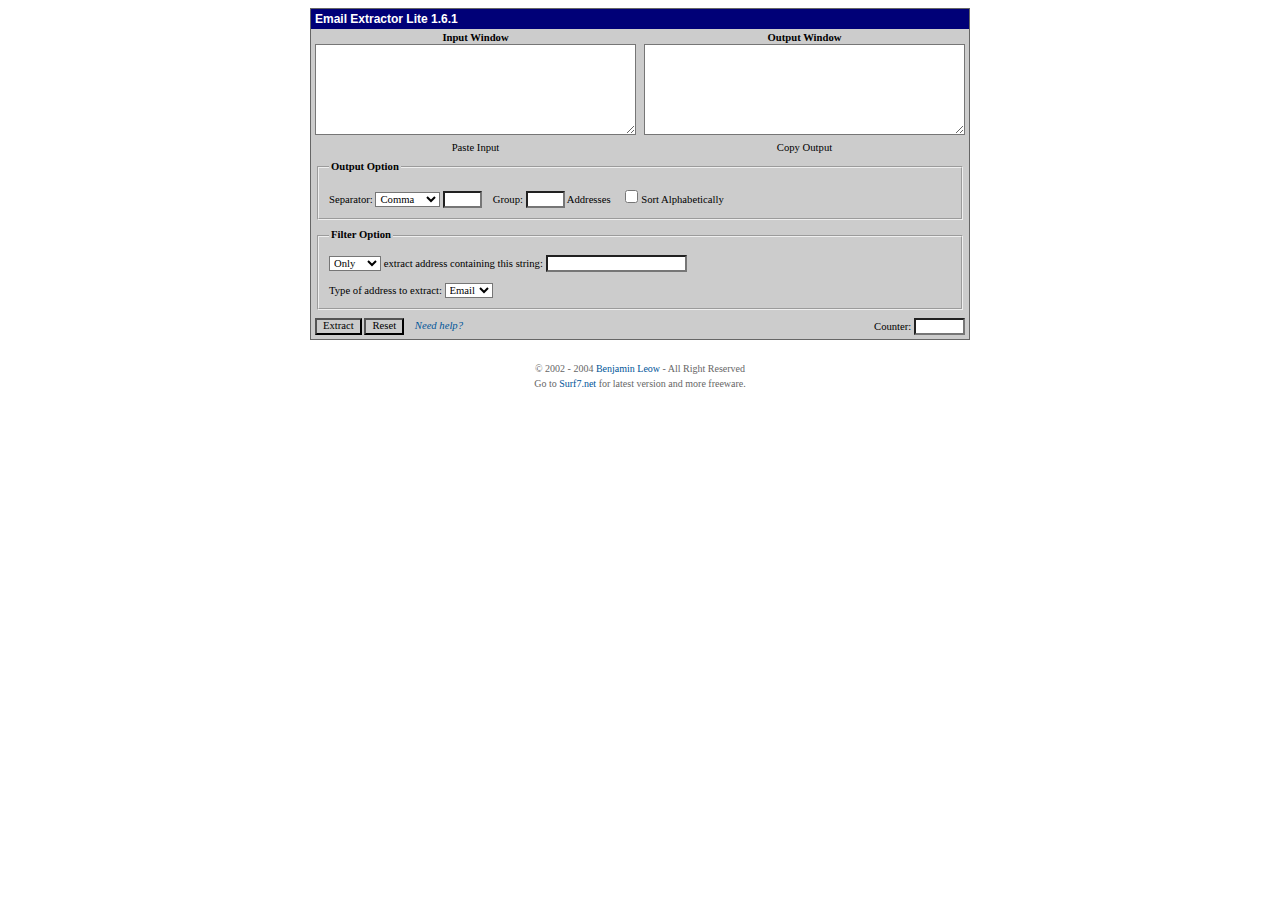
<file: f.html>
<HTML>
<HEAD>
<SCRIPT LANGUAGE="JAVASCRIPT" TYPE="text/javascript">
<!-- Begin

// Created and Copyrighted by Benjamin Leow
// Please go to http://www.surf7.net for latest version and more freeware

function copy() {
textRange = document.extractor.output.createTextRange();
textRange.execCommand("RemoveFormat");
textRange.execCommand("Copy");
}

function paste() {
textRange = document.extractor.input.createTextRange();
textRange.execCommand("RemoveFormat");
textRange.execCommand("Paste");
}

function help(){

var imgwid = 450;
var imghgt = 360;

content = ('<html><head><title>Email Extractor Lite : Help</title>');
content += ('<STYLE TYPE="text/css">');
content += ('BODY,td,th,ul,p       { font: normal normal normal 8pt/1em Verdana; color: #000; }');
content += ('</STYLE>');
content += ('</head><body onload="window.focus();">');
content += ('<B>Quick and dirty</B>');
content += ('<OL>');
content += ('<LI>Copy all text from any webpages, documents, files, etc...');
content += ('<LI>Paste it into <B>Input Window</B>.');
content += ('<LI>Click "<I>Extract</I>" button.');
content += ('<LI>Copy the result from <B>Output Window</B> to somewhere and save it.');
content += ('<LI>Click "<I>Reset</I>" button to start all over again.');
content += ('</OL>');
content += ('<P><B>More Controls</B>');
content += ('<OL>');
content += ('<LI>Click "<I>Paste Input</I>" link to paste any text you copied elsewhere into <B>Input Window</B>.');
content += ('<LI>Click "<I>Copy Output</I>" link to copy whatever text inside <B>Output Window</B>.');
content += ('<LI>Choose different separator from the dropdown menu or specify your own. Default is comma.');
content += ('<LI>You can group a number of emails together. Each group is separated by a new line. Please enter number only.');
content += ('<LI>Check "<I>Sort Alphabetically</I>" checkbox to arrange extracted emails well... alphabetically.');
content += ('<LI>You can extract or exclude emails containing certain string (text). Useful if you only want to get email from a particular domain.');
content += ('<LI>You can choose to extract web addresses instead of email addresses.');
content += ('</OL>');
content += ('<DIV ALIGN="CENTER"><INPUT TYPE="button" VALUE="Close" onClick="javascript:window.close();"></DIV>');
content += ('</body></html>');

var winl = (screen.width - imgwid) / 2;
var wint = (screen.height - imghgt) / 2;
helpwindow = window.open('','help','width=' + imgwid + ',height=' + imghgt + ',resizable=0,scrollbars=0,top=' + wint + ',left=' + winl + ',toolbar=0,location=0,directories=0,status=0,menubar=0,copyhistory=0');
helpwindow.document.write(content);
helpwindow.document.close();
}

function checksep(value){
if (value) document.extractor.sep.value = "other";
}

function numonly(value){
if (isNaN(value)) {
	window.alert("Please enter a number or else \nleave blank for no grouping.");
	document.extractor.groupby.focus();
}
}

function findEmail() {
var email = "none";
var a = 0;
var ingroup = 0;
var separator = document.extractor.sep.value;
var string = document.extractor.string.value;
var groupby = Math.round(document.extractor.groupby.value);
var address_type = document.extractor.address_type.value;

if (separator == "new") separator = "\n";
if (separator == "other") separator = document.extractor.othersep.value;
if (address_type == "web") var rawemail = document.extractor.input.value.match(/(http:\/\/+[a-zA-Z0-9]+[a-zA-Z0-9-]+\.[a-zA-Z0-9._/-]+)/gi);
else var rawemail = document.extractor.input.value.toLowerCase().match(/([a-zA-Z0-9._-]+@[a-zA-Z0-9._-]+\.[a-zA-Z0-9._-]+)/gi);
var norepeat = new Array();
var filtermail = new Array();
if (rawemail) {
	if (string){
		x = 0;
		for (var y=0; y<rawemail.length; y++) {
			if (document.extractor.filter_type.value == 1) {
				if (rawemail[y].search(string) >= 0) {
					filtermail[x] = rawemail[y];
					x++;
				}
			} else {
				if (rawemail[y].search(string) < 0) {
					filtermail[x] = rawemail[y];
					x++;
				}
			}
		}
		rawemail = filtermail;
	}

	for (var i=0; i<rawemail.length; i++) {
		var repeat = 0;
		
		// Check for repeated emails routine
		for (var j=i+1; j<rawemail.length; j++) {
			if (rawemail[i] == rawemail[j]) {
				repeat++;
			}
		}
		
		// Create new array for non-repeated emails
		if (repeat == 0) {
			norepeat[a] = rawemail[i];
			a++;
		}
	}
	if (document.extractor.sort.checked) norepeat = norepeat.sort(); // Sort the array
	email = "";
	// Join emails together with separator
	for (var k = 0; k < norepeat.length; k++) {
		if (ingroup != 0) email += separator;
		email += norepeat[k];
		ingroup++;
		
		// Group emails if a number is specified in form. Each group will be separate by new line.
		if (groupby) {
			if (ingroup == groupby) {
				email += '\n\n';
				ingroup = 0;
			}
		}
	}
}

// Return array length
var count = norepeat.length;

// Print results
document.extractor.count.value = count;
document.extractor.output.value = email;
}
//  End -->
</SCRIPT>

<STYLE TYPE="text/css">
BODY                  { background:#FFF }
BODY,td,th,ul,p       { font: normal normal normal 8pt/1em Verdana; color: #000; }
textarea,input,select { font: normal normal normal 8pt/1em Verdana; color: #000; background:#FFF}
A:link, A:visited     { text-decoration: none; color: #059; }
A:active, A:hover     { text-decoration: underline; color: #D14; }
fieldset              { padding-left: 10px; padding-bottom: 10px; }
.bordercolor          { background:#666 }
.maincolor            { background:#CCC }
.button               { background:#CCC }
.titlebarcolor        { background:#007 }
.titlefont            { font: normal normal bold 9pt/1em Arial; color: #FFF; }
.copyrightfont        { font: normal normal normal 7.5pt/1.5em Verdana; color: #666; }
</STYLE>

<TITLE>Email Extractor Lite 1.6.1</TITLE>
</HEAD>
<BODY>

<DIV ALIGN="CENTER">
<FORM NAME="extractor">
<TABLE CLASS="bordercolor" CELLPADDING=1 CELLSPACING=0 BORDER=0><TR><TD>
<TABLE CLASS="maincolor" CELLPADDING=4 CELLSPACING=0 BORDER=0>
<TR CLASS="titlebarcolor" VALIGN="MIDDLE"> 
<TD><FONT CLASS="titlefont">Email Extractor Lite 1.6.1</FONT></TD>
<TD ALIGN="RIGHT" NOWRAP></TD>
</TR>
<TR>
<TD VALIGN="TOP" ALIGN="CENTER" WIDTH="50%">
<B>Input Window</B><BR>
<TEXTAREA NAME="input" rows=8 cols=50></TEXTAREA>
</TD>
<TD VALIGN="TOP" ALIGN="CENTER" WIDTH="50%">
<B>Output Window</B><BR>
<TEXTAREA NAME="output" rows=8 cols=50 readonly></TEXTAREA>
</TD></TR>
<TR>
<TD VALIGN="TOP" ALIGN="CENTER">

<SCRIPT LANGUAGE="JavaScript" TYPE="text/javascript">
<!--
if ((navigator.appName=="Microsoft Internet Explorer")&&(parseInt(navigator.appVersion)>=4)) document.write('<A HREF="javascript:paste();">Paste Input</A>');
else document.write('Paste Input');
// -->
</SCRIPT>

</TD>
<TD VALIGN="TOP" ALIGN="CENTER">

<SCRIPT LANGUAGE="JavaScript" TYPE="text/javascript">
<!--
if ((navigator.appName=="Microsoft Internet Explorer")&&(parseInt(navigator.appVersion)>=4)) document.write('<A HREF="javascript:copy();">Copy Output</A>');
else document.write('Copy Output');
// -->
</SCRIPT>

</TD></TR>
<TR>
<TD VALIGN="TOP" ALIGN="LEFT" COLSPAN=2>
<fieldset title="Output Option">
<legend align="left"><B>Output Option</B></legend>
<BR>
Separator:
<SELECT NAME="sep">
<OPTION VALUE=", ">Comma</OPTION>
<OPTION VALUE="|">Pipe</OPTION>
<OPTION VALUE=" : ">Colon</OPTION>
<OPTION VALUE="new">New Line</OPTION>
<OPTION VALUE="other">Other</OPTION>
</SELECT>
<INPUT TYPE="TEXT" NAME="othersep" SIZE=3 onBlur="checksep(this.value)">
&nbsp;&nbsp;
Group: <INPUT TYPE="TEXT" SIZE=3 NAME="groupby" onBlur="numonly(this.value)"> Addresses
&nbsp;&nbsp;
<LABEL FOR="sortbox"><INPUT TYPE="CHECKBOX" NAME="sort" id="sortbox">Sort Alphabetically</LABEL>
</fieldset>
<BR>
<fieldset title="Filter Option">
<legend align="left"><B>Filter Option</B></legend>
<BR>
<SELECT NAME="filter_type">
<OPTION VALUE=1>Only</OPTION>
<OPTION VALUE=0>Do not</OPTION>
</SELECT>
extract address containing this string: <INPUT TYPE="TEXT" SIZE=20 NAME="string">
<BR>
<BR>
Type of address to extract: 
<SELECT NAME="address_type">
<OPTION VALUE="email">Email</OPTION>
<OPTION VALUE="web">Web</OPTION>
</SELECT>
</fieldset>
</TD></TR>
<TR>
<TD VALIGN="TOP" ALIGN="LEFT">
<INPUT TYPE="BUTTON" CLASS="button" VALUE="Extract" onClick="findEmail()"> 
<INPUT TYPE="RESET" CLASS="button" VALUE="Reset">&nbsp;&nbsp;&nbsp;
<A HREF="javascript:help();"><I>Need help?</I></A>
</TD>
<TD VALIGN="TOP" ALIGN="RIGHT" NOWRAP>
Counter: <INPUT NAME="count" SIZE=5 READONLY>
</TD></TR>
</TABLE>
</TD></TR></TABLE>
</FORM>
<BR>
<FONT CLASS="copyrightfont">&copy; 2002 - 2004 <A HREF="http://www.benleow.com">Benjamin Leow</A> - All Right Reserved<BR>Go to <A HREF="http://www.surf7.net">Surf7.net</A> for latest version and more freeware.</FONT>
</DIV>

</BODY>
</HTML>
</file>
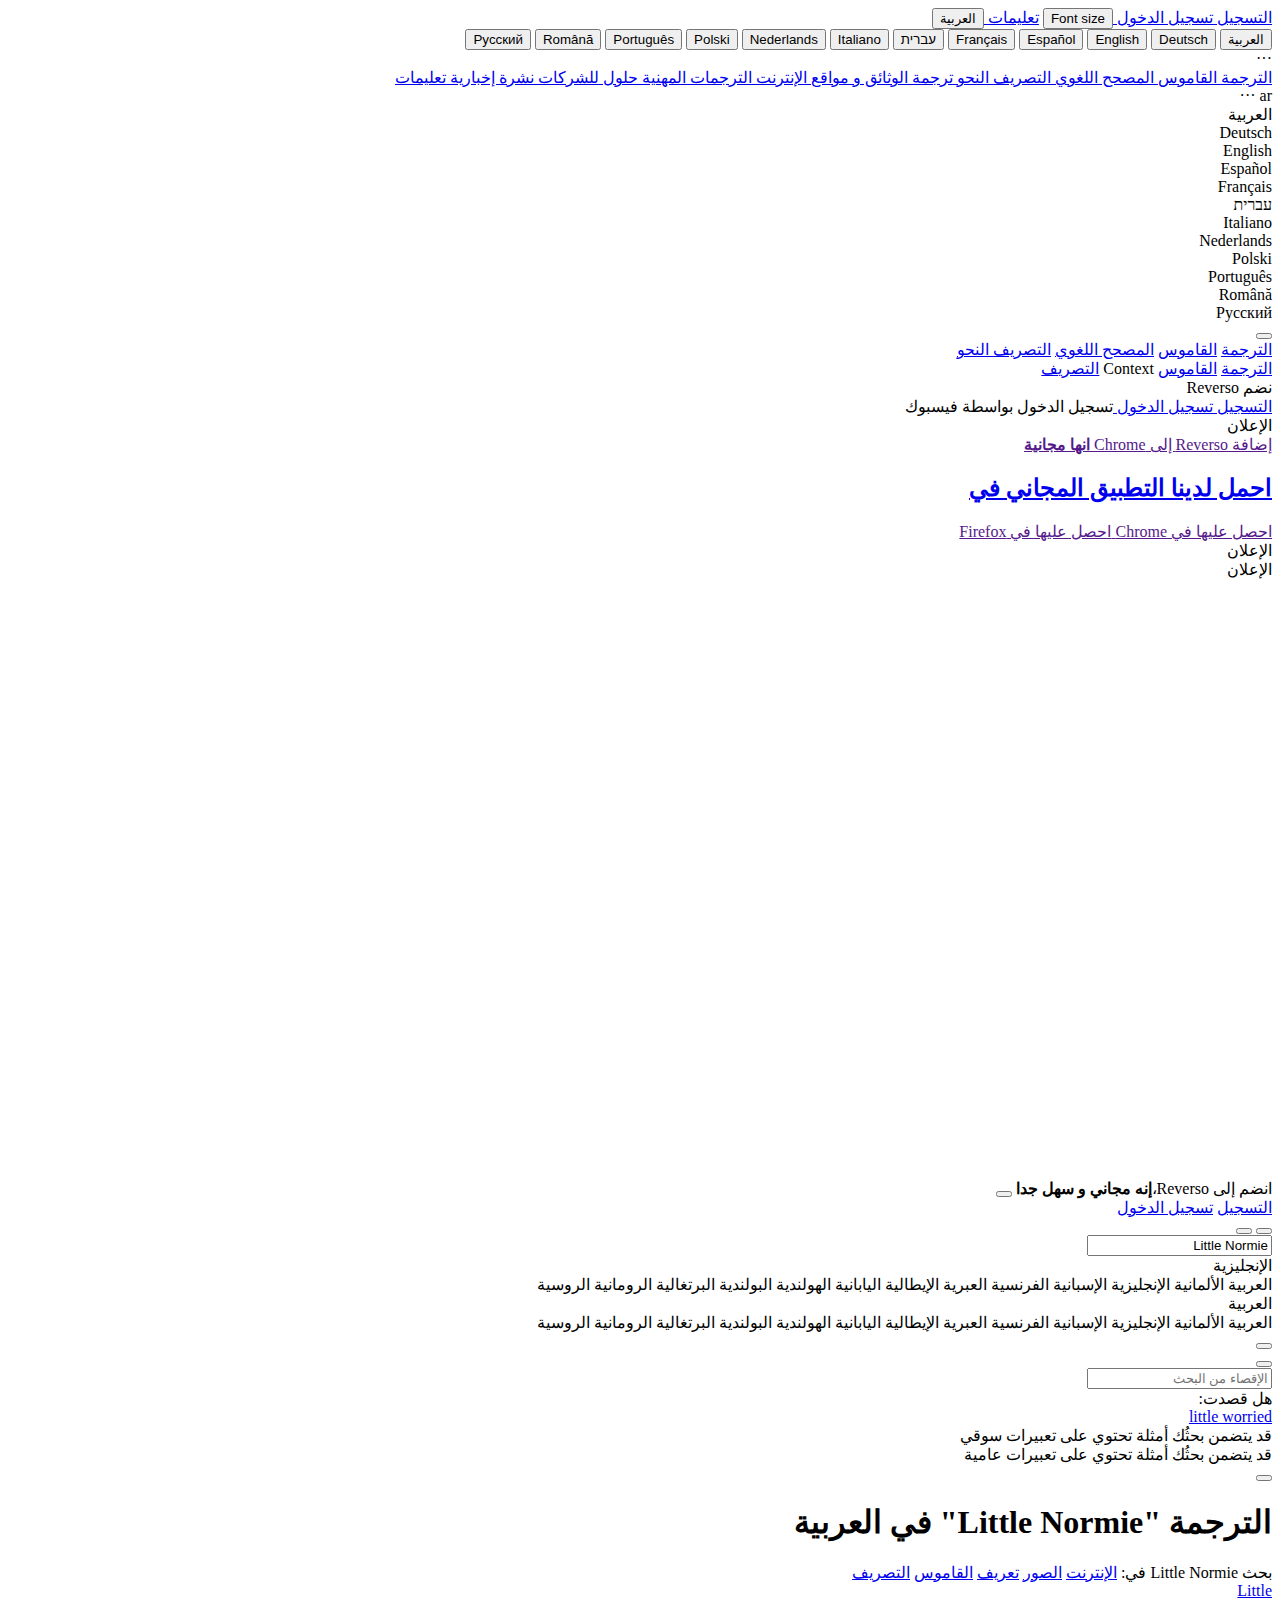
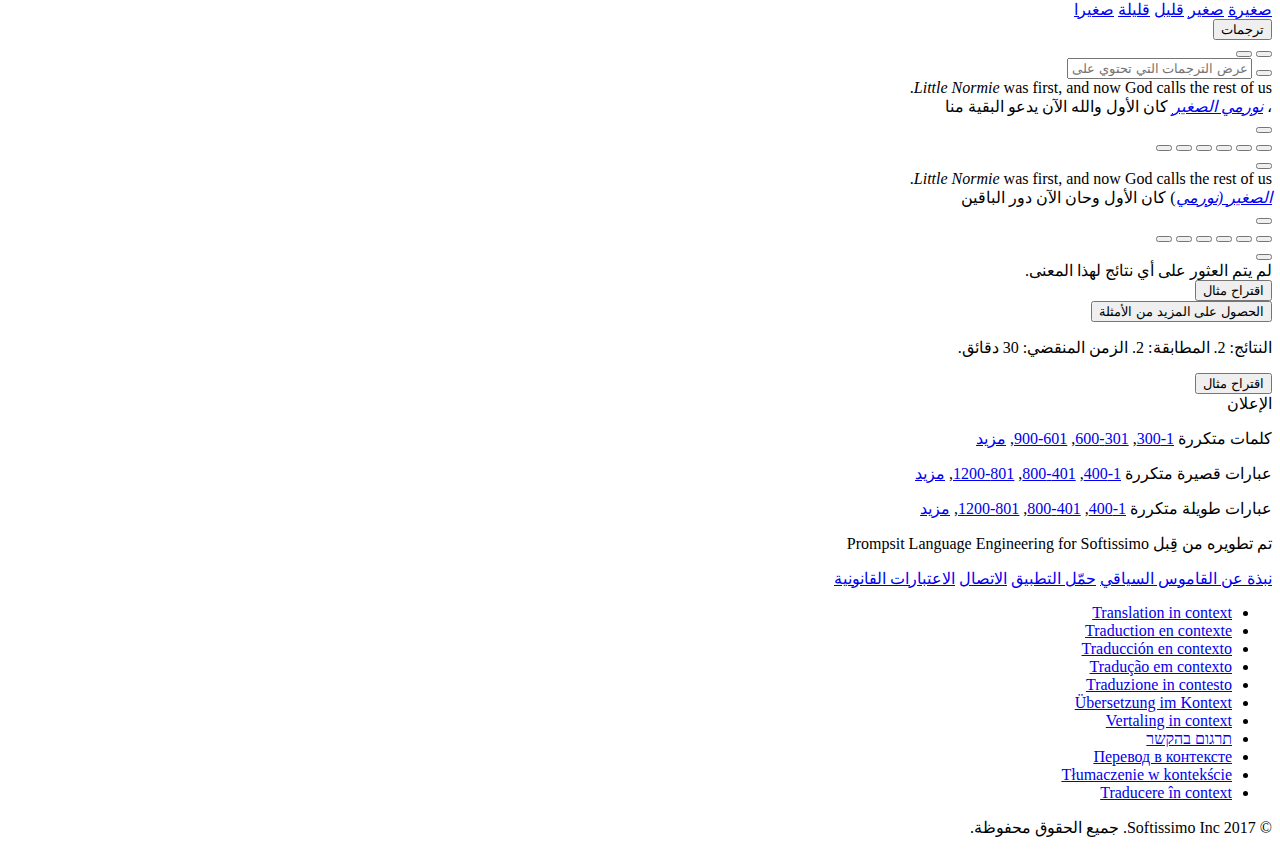
<file: nn.html>
<!DOCTYPE html>
<html lang="ar" dir="rtl">
  <head>
 <meta http-equiv="Content-Type" content="text/html; charset=utf-8"/>
    <title>Little Normie - الترجمة إلى العربية - أمثلة الإنجليزية | Reverso Context</title>
<meta http-equiv='X-UA-Compatible' content='IE=edge,chrome=1'/>
<link rel="shortcut icon" href="https://cdn.reverso.net/context/v4010/images/reverso-context.ico">
<link rel="stylesheet" type="text/css" href="https://cdn.reverso.net/context/v4010/css/bst.style-rtl.css">

<script type="text/javascript">
  
  if(typeof window.request === "undefined") {
    window.request = {
      srctext: "",
      trgtext: "",
      srclang: "en",
      trglang: "ar",
      rpage: 1,
      rmode: 0
    };
  }
  var logLOCD = false;
  var context_path = '';
  var special_chars = "،؟י¬¿¡ºª·؛";
  var is_rtl = true;
  
  window.mobilecheck = function() {
    var check = false;
    (function (a) {
      if (/(android|bb\d+|meego).+mobile|avantgo|bada\/|blackberry|blazer|compal|elaine|fennec|hiptop|iemobile|ip(hone|od)|iris|kindle|lge |maemo|midp|mmp|mobile.+firefox|netfront|opera m(ob|in)i|palm( os)?|phone|p(ixi|re)\/|plucker|pocket|psp|series(4|6)0|symbian|treo|up\.(browser|link)|vodafone|wap|windows ce|xda|xiino/i.test(a)||/1207|6310|6590|3gso|4thp|50[1-6]i|770s|802s|a wa|abac|ac(er|oo|s\-)|ai(ko|rn)|al(av|ca|co)|amoi|an(ex|ny|yw)|aptu|ar(ch|go)|as(te|us)|attw|au(di|\-m|r |s )|avan|be(ck|ll|nq)|bi(lb|rd)|bl(ac|az)|br(e|v)w|bumb|bw\-(n|u)|c55\/|capi|ccwa|cdm\-|cell|chtm|cldc|cmd\-|co(mp|nd)|craw|da(it|ll|ng)|dbte|dc\-s|devi|dica|dmob|do(c|p)o|ds(12|\-d)|el(49|ai)|em(l2|ul)|er(ic|k0)|esl8|ez([4-7]0|os|wa|ze)|fetc|fly(\-|_)|g1 u|g560|gene|gf\-5|g\-mo|go(\.w|od)|gr(ad|un)|haie|hcit|hd\-(m|p|t)|hei\-|hi(pt|ta)|hp( i|ip)|hs\-c|ht(c(\-| |_|a|g|p|s|t)|tp)|hu(aw|tc)|i\-(20|go|ma)|i230|iac( |\-|\/)|ibro|idea|ig01|ikom|im1k|inno|ipaq|iris|ja(t|v)a|jbro|jemu|jigs|kddi|keji|kgt( |\/)|klon|kpt |kwc\-|kyo(c|k)|le(no|xi)|lg( g|\/(k|l|u)|50|54|\-[a-w])|libw|lynx|m1\-w|m3ga|m50\/|ma(te|ui|xo)|mc(01|21|ca)|m\-cr|me(rc|ri)|mi(o8|oa|ts)|mmef|mo(01|02|bi|de|do|t(\-| |o|v)|zz)|mt(50|p1|v )|mwbp|mywa|n10[0-2]|n20[2-3]|n30(0|2)|n50(0|2|5)|n7(0(0|1)|10)|ne((c|m)\-|on|tf|wf|wg|wt)|nok(6|i)|nzph|o2im|op(ti|wv)|oran|owg1|p800|pan(a|d|t)|pdxg|pg(13|\-([1-8]|c))|phil|pire|pl(ay|uc)|pn\-2|po(ck|rt|se)|prox|psio|pt\-g|qa\-a|qc(07|12|21|32|60|\-[2-7]|i\-)|qtek|r380|r600|raks|rim9|ro(ve|zo)|s55\/|sa(ge|ma|mm|ms|ny|va)|sc(01|h\-|oo|p\-)|sdk\/|se(c(\-|0|1)|47|mc|nd|ri)|sgh\-|shar|sie(\-|m)|sk\-0|sl(45|id)|sm(al|ar|b3|it|t5)|so(ft|ny)|sp(01|h\-|v\-|v )|sy(01|mb)|t2(18|50)|t6(00|10|18)|ta(gt|lk)|tcl\-|tdg\-|tel(i|m)|tim\-|t\-mo|to(pl|sh)|ts(70|m\-|m3|m5)|tx\-9|up(\.b|g1|si)|utst|v400|v750|veri|vi(rg|te)|vk(40|5[0-3]|\-v)|vm40|voda|vulc|vx(52|53|60|61|70|80|81|83|85|98)|w3c(\-| )|webc|whit|wi(g |nc|nw)|wmlb|wonu|x700|yas\-|your|zeto|zte\-/i.test(a.substr(0,4)))
        check = true
      })(navigator.userAgent || navigator.vendor || window.opera);
    return check;
  };
  
  (function(i,s,o,g,r,a,m){i['GoogleAnalyticsObject']=r;i[r]=i[r]||function(){
  (i[r].q=i[r].q||[]).push(arguments)},i[r].l=1*new Date();a=s.createElement(o),
  m=s.getElementsByTagName(o)[0];a.async=1;a.src=g;m.parentNode.insertBefore(a,m)
  })(window,document,'script','https://www.google-analytics.com/analytics.js','ga');

  var ga_log = [];

  function sendGA(command, type, category, action, label) {
    var object = {
      "command": command,
      "type": type,
      "category": category,
      "action": action,
      "label": label
    };
    ga_log.push(object);
    if(label !== undefined) ga(command, type, category, action, label);
    else if(action !== undefined) ga(command, type, category, action);
    else if(category !== undefined) ga(command, type, category);
    else ga(command, type);
  };
  
  sendGA('create', 'UA-2834324-41', 'reverso.net');
  sendGA('create', 'UA-2834324-49', 'auto', 'keywordTracker');
  sendGA('require', 'displayfeatures');
  sendGA('keywordTracker.require', 'displayfeatures');
  sendGA('set', 'dimension1', logLOCD ? 'registered' : 'anonymous');
  
    sendGA('set', 'dimension4', typeof(adblock)=='undefined' ? 'yes' : (typeof(abp)!='undefined' && abp ? 'abp' : 'no' ));
  
  sendGA('send', 'pageview', '/bst/result/en-ar/2w/examples-only');
  sendGA('keywordTracker.send', 'pageview');
  
    if(typeof(abp) != 'undefined' && abp) {
      var crtg_nid = "2432";
      var crtg_cookiename = "cto_reverso";
      var crtg_varname = "crtg_content";

      function crtg_getCookie(c_name) { var i, x, y, ARRCookies = document.cookie.split(";"); for (i = 0; i < ARRCookies.length; i++) { x = ARRCookies[i].substr(0, ARRCookies[i].indexOf("=")); y = ARRCookies[i].substr(ARRCookies[i].indexOf("=") + 1); x = x.replace(/^\s+|\s+$/g, ""); if (x == c_name) { return unescape(y); } } return ''; }
      var crtg_content = crtg_getCookie(crtg_cookiename); var crtg_rnd = Math.floor(Math.random() * 99999999999);
      var crtg_url = location.protocol + '//rtax.criteo.com/delivery/rta/rta.js?netId=' + escape(crtg_nid); crtg_url += '&cookieName=' + escape(crtg_cookiename); crtg_url += '&rnd=' + crtg_rnd; crtg_url += '&varName=' + escape(crtg_varname);
      var crtg_script = document.createElement('script'); crtg_script.type = 'text/javascript'; crtg_script.src = crtg_url; crtg_script.async = true;
      if (document.getElementsByTagName("head").length > 0) document.getElementsByTagName("head")[0].appendChild(crtg_script); else if (document.getElementsByTagName("body").length > 0) document.getElementsByTagName("body")[0].appendChild(crtg_script);
    }
    
    var googletag = googletag || {};
    googletag.cmd = googletag.cmd || [];
    (function() {
      var gads = document.createElement('script');
      gads.async = true;
      gads.type = 'text/javascript';
      var useSSL = 'https:' == document.location.protocol;
      gads.src = (useSSL ? 'https:' : 'http:') +
        '//www.googletagservices.com/tag/js/gpt.js';
      var node = document.getElementsByTagName('script')[0];
      node.parentNode.insertBefore(gads, node);
    })();
    
    var device = (window.mobilecheck() ? "mobile" : (window.innerWidth>1024 ? "desktop" : "tablet"));
    var gptadslots=[];
    googletag.cmd.push(function() {
      var megaBannerBottom_sizes = device === "tablet" ? [[728, 90]] : [[970, 90], [728, 90], [994, 250]];
      gptadslots[1] = googletag.defineSlot('/2629866/Context_300x250_Top', [300, 250], 'div-gpt-ad-1456831658340-0').addService(googletag.pubads());
      gptadslots[2] = googletag.defineSlot('/2629866/Context_300x250_Bottom', [300, 250], 'div-gpt-ad-1456831658340-1').addService(googletag.pubads());
      gptadslots[3] = googletag.defineSlot('/2629866/Context_Native_InResult', ['fluid', [1,1]], 'div-gpt-ad-1456831658340-2').addService(googletag.pubads());
      gptadslots[4] = googletag.defineSlot('/2629866/Context_300x600', [300, 600], 'div-gpt-ad-1456831658340-3').addService(googletag.pubads());
      gptadslots[5] = googletag.defineSlot('/2629866/Context_MegaBanner_Bottom', megaBannerBottom_sizes, 'div-gpt-ad-1456831658340-4').addService(googletag.pubads());
      gptadslots[6] = googletag.defineSlot('/2629866/Context_Mobile_Banner', [[320, 50], [320, 100]], 'div-gpt-ad-1456831658340-5').addService(googletag.pubads());

      if(typeof(abp) != 'undefined' && abp && typeof(crtg_content) != 'undefined' && crtg_content.length > 0) {
        var adunit = 'adb300';
        var re = new RegExp('('+adunit+'[a-z])=1', 'ig');
        var match = re.exec(crtg_content);
        while (match != null) {
          googletag.pubads().setTargeting("" + match[1] + "", "1");
          match = re.exec(crtg_content);
        }
      }
      googletag.pubads().enableSingleRequest();
      googletag.pubads().disableInitialLoad();
      googletag.pubads().setTargeting("Status", "prod");
      googletag.pubads().setTargeting("device", device);
      googletag.pubads().setTargeting('Interface', "AR");
      
        googletag.pubads().setTargeting('Direction', "EN-AR");
      
      if(typeof(abp) != 'undefined' && abp) googletag.pubads().setTargeting("abp", "1");
      
      googletag.enableServices();
      var ads_array = device === "desktop" ? [gptadslots[1], gptadslots[2], gptadslots[3]] : [gptadslots[3]];

      if(location.hash.replace("#", "") !== "") {
        ads_array = ads_array.splice(0,ads_array.length-1);
      }
      if(ads_array.length > 0) {
        googletag.pubads().refresh(ads_array);
      }
    });
  
  !function(f,b,e,v,n,t,s){if(f.fbq)return;n=f.fbq=function(){n.callMethod?
  n.callMethod.apply(n,arguments):n.queue.push(arguments)};if(!f._fbq)f._fbq=n;
  n.push=n;n.loaded=!0;n.version='2.0';n.queue=[];t=b.createElement(e);t.async=!0;
  t.src=v;s=b.getElementsByTagName(e)[0];s.parentNode.insertBefore(t,s)}(window,
  document,'script','https://connect.facebook.net/en_US/fbevents.js');

  fbq('init', '1090291004350551');
  fbq('track', "PageView");
  
  var ezt = ezt ||[];

  (function(){
    var elem = document.createElement('script');
    elem.src = (document.location.protocol == "https:" ? "https://secure" : "http://pixel") + ".quantserve.com/aquant.js?a=p-9z6v4xdJwT5Z-";
    elem.async = true;
    elem.type = "text/javascript";

    var scpt = document.getElementsByTagName('script')[0];
    scpt.parentNode.insertBefore(elem,scpt);
  }());
  ezt.push({qacct: 'p-9z6v4xdJwT5Z-', labels: 'context', uid: '' });
  </script>
</head>
  <body class="loading locked mobile-locked  noticed no-translations last-results">
    <div class="loading-pannel">
  <span class="icon"></span>
</div>
<div id="wrapper" class="rtl results">
      <section id="top-content">
  <a class="reverso-logo nonselectable no-loading" href="/%D8%A7%D9%84%D8%AA%D8%B1%D8%AC%D9%85%D8%A9/" title="Reverso Context: محرك البحث الخاص بالترجمة في السياق">
  <div class="logo">
    <span class="icon reverso-logo-red"></span>
    <span class="icon reverso-logo-blue"></span>
  </div>
  <div class="text">
    <span class="icon reverso-text"></span>
    <span class="icon context-text"></span>
  </div>
</a>
<div id="mobile-menu" class="closed">
    <span class="icon menu"></span>
    <div class="floating-menu">
      <a class="option register" href="https://account.reverso.net/register/context.reverso.net/ar?utm_source=contextweb&utm_medium=usertopmenu&utm_campaign=register">
          <span class="icon add-user"></span>
          <span class="text">التسجيل</span>
        </a>
        <a class="option login" href="https://account.reverso.net/login/context.reverso.net/ar?utm_source=contextweb&utm_medium=usertopmenu&utm_campaign=login">
          <span class="icon login"></span>
          <span class="text">تسجيل الدخول</span>
        </a>
      <button class="font-resize grey" data-size="0">
        <span class="icon font-resize"></span>
        <span class="text">Font size</span>
      </button>
      <a class="option help grey" href="/%D8%A7%D9%84%D8%AA%D8%B1%D8%AC%D9%85%D8%A9/about/">
        <span class="icon help"></span>
        <span class="text">تعليمات</span>
      </a>
      <button class="option locale grey">
        <span class="icon lang"></span>
        <span class="text">العربية</span>
        <span class="icon down-caret"></span>
      </button>
      <div class="interface-langs closed">
        <button class="option selected" data-value="ar">العربية</button>
        <button class="option" data-value="de">Deutsch</button>
        <button class="option" data-value="en">English</button>
        <button class="option" data-value="es">Español</button>
        <button class="option" data-value="fr">Français</button>
        <button class="option" data-value="he">עברית</button>
        <button class="option" data-value="it">Italiano</button>
        <button class="option" data-value="nl">Nederlands</button>
        <button class="option" data-value="pl">Polski</button>
        <button class="option" data-value="pt">Português</button>
        <button class="option" data-value="ro">Română</button>
        <button class="option" data-value="ru">Русский</button>
        </div>
    </div>
  </div>
  <div id="top-menu" class="selector closed nonselectable">
    <span class="option front icon horizontal-dots"></span>
    <span class="option front space-filler">···</span>
    <div class="drop-down">
      <a class="option translation" target="_blank" href="http://www.reverso.net/text_translation.aspx?lang=FR">
        <span class="icon lang"></span>
        <span class="text">الترجمة</span>
      </a>
      <a class="option dictionary" target="_blank" href="http://dictionnaire.reverso.net">
        <span class="icon dictionary"></span>
        <span class="text">القاموس</span>
      </a>
      <a class="option speller" target="_blank" href="http://www.reverso.net/spell-checker/english-spelling-grammar/">
        <span class="icon spellcheck"></span>
        <span class="text">المصحح اللغوي</span>
      </a>
      <a class="option conjugation" target="_blank" href="http://conjugator.reverso.net">
        <span class="icon conjugator"></span>
        <span class="text">التصريف </span>
      </a>
      <a class="option grammar" target="_blank" href="http://grammaire.reverso.net/">
        <span class="icon translate"></span>
        <span class="text">النحو</span>
      </a>
      <a class="option document" target="_blank" href="http://localize.reverso.net/Default.aspx?lang=en">
        <span class="icon document"></span>
        <span class="text">ترجمة الوثائق و مواقع الإنترنت</span>
      </a>
      <a class="option prop-trans" target="_blank" href="http://traduction-pro.reverso.net/">
        <span class="icon briefcase"></span>
        <span class="text">الترجمات المهنية</span>
      </a>
      <a class="option corporate" href="/corporate">
        <span class="icon corporate"></span>
        <span class="text">حلول للشركات</span>
      </a>
      <a class="option newsletter" target="_blank" href="http://www.reverso.net/tricks.aspx?type=3&lang=EN">
        <span class="icon mail"></span>
        <span class="text">نشرة إخبارية</span>
      </a>
      <a class="option help" href="/%D8%A7%D9%84%D8%AA%D8%B1%D8%AC%D9%85%D8%A9/about/">
        <span class="icon help"></span>
        <span class="text">تعليمات</span>
      </a>
    </div>
  </div>
  <div id="lang-selector" class="selector closed nonselectable">
    <span class="option front">ar</span>
    <span class="icon down-caret"></span>
    <span class="option front space-filler">···</span>
    <div class="drop-down">
    <div class="option selected" data-value="ar">العربية</div>
    <div class="option" data-value="de">Deutsch</div>
    <div class="option" data-value="en">English</div>
    <div class="option" data-value="es">Español</div>
    <div class="option" data-value="fr">Français</div>
    <div class="option" data-value="he">עברית</div>
    <div class="option" data-value="it">Italiano</div>
    <div class="option" data-value="nl">Nederlands</div>
    <div class="option" data-value="pl">Polski</div>
    <div class="option" data-value="pt">Português</div>
    <div class="option" data-value="ro">Română</div>
    <div class="option" data-value="ru">Русский</div>
    </div>
  </div>
  <button class="icon font-resize" data-size="0" title="انقر  لتكبير أو تصغير حجم الخط"></button>
  <div class="reverso-links">
    <a class="translation-link" target="_blank" href="http://www.reverso.net/text_translation.aspx?lang=FR">
      الترجمة</a>
    <a class="dictionary-link" target="_blank" href="http://dictionnaire.reverso.net">
      القاموس</a>
    <a class="speller-link" target="_blank" href="http://www.reverso.net/spell-checker/english-spelling-grammar/">
      المصحح اللغوي</a>
    <a class="conjugation-link" target="_blank" href="http://conjugator.reverso.net">
      التصريف </a>
    <a class="grammar-link last" target="_blank" href="http://grammaire.reverso.net/">
      النحو</a>
  </div>
  <div class="social-content">
    <a class="facebook-link icon facebook" target="_blank" href="https://www.facebook.com/Reverso.net?ref=ts" title="فيسبوك"></a>
    <a class="twitter-link icon twitter" target="_blank" href="https://twitter.com/ReversoEN" title="تويتر"></a>
  </div>
  <!-- end top-bar -->
</section>
<section id="reverso-nav">
  <a class="translation-link" target="_blank" href="http://www.reverso.net/text_translation.aspx?lang=FR">
    الترجمة</a>
  <a class="dictionary-link" target="_blank" href="http://dictionnaire.reverso.net">
    القاموس</a>
  <span>Context</span>
  <a class="conjugation-link" target="_blank" href="http://conjugator.reverso.net">
    التصريف </a>
</section>
<section id="body-content">
  <div class="right-content">
    <section id="subtop-content">
  <!--<div class="taille" title="انقر  لتكبير أو تصغير حجم الخط" data-size="0">A<b>A</b></div>-->
  <script>
    var register_link = "https://account.reverso.net/register/context.reverso.net/ar?utm_source=contextweb&utm_medium={0}&utm_campaign=register";
    var login_link = "https://account.reverso.net/login/context.reverso.net/ar?utm_source=contextweb&utm_medium={0}&utm_campaign=login";
  </script>
  <div id="user-menu" class="selector closed nonselectable ">
    <span class="icon down-caret"></span>
    <span class="option front"><span class="icon user"></span>نضم Reverso</span>
    <div class="drop-down">
    <a class="option register" href="https://account.reverso.net/register/context.reverso.net/ar?utm_source=contextweb&utm_medium=usertopmenu&utm_campaign=register">
        <span class="icon add-user"></span>
        <span class="text">التسجيل</span>
      </a>
      <a class="option login" href="https://account.reverso.net/login/context.reverso.net/ar?utm_source=contextweb&utm_medium=usertopmenu&utm_campaign=login">
        <span class="icon login"></span>
        <span class="text">تسجيل الدخول</span>
      </a>
      <span id="fb-content" class="option facebook" data-url="null">
        <span class="icon facebook"></span>
        <span class="text">تسجيل الدخول بواسطة فيسبوك</span>
      </span>
    </div>
  </div>
  <div id="title-content">
    </div>
</section>
<div id="rca">
  <!-- /64378609/Context_300x250_Top -->
  <span class="rca-title">الإعلان</span>
  <div id='div-gpt-ad-1456831658340-0' class="rca">
    <script type='text/javascript'>
      if(!window.mobilecheck()) {
        googletag.cmd.push(function() {
          googletag.display('div-gpt-ad-1456831658340-0');
        });
      }
    </script>
  </div>
  <div id="side-badges">
    <a id="chrome-badge" href target="_blank" class="badge extension disabled mobile-hidden">
      <span class="logo"></span>
      <span class="text">إضافة Reverso إلى Chrome <b> انها مجانية </b></span>
    </a>
    <div class="badges pannel">
      <h2 class="text">
        <a href="/الترجمة/mobile-app?utm_source=contextweb&utm_medium=banner&utm_campaign=ctxtresultpage&utm_content=ctxtappdl">احمل لدينا التطبيق <b>المجاني</b> في</a>
      </h2>
      <a href target="_blank" class="badge extension disabled mobile-hidden">
        <span class="logo"></span>
        <span class="chrome">احصل عليها في Chrome</span>
        <span class="firefox">احصل عليها في Firefox</span>
      </a>
      <a href="/الترجمة/mobile-app?utm_source=contextweb&utm_medium=banner&utm_campaign=ctxtresultpage&utm_content=ctxtappdl" class="badge and no-loading">
      </a>
      <a href="/الترجمة/mobile-app?utm_source=contextweb&utm_medium=banner&utm_campaign=ctxtresultpage&utm_content=ctxtappdl" class="badge ios no-loading">
      </a>
    </div>
  </div>
  <!-- /64378609/Context_300x250_Bottom -->
  <span class="rca-title">الإعلان</span>
  <div id='div-gpt-ad-1456831658340-1' class="rca">
    <script type='text/javascript'>
      if(!window.mobilecheck()) {
        googletag.cmd.push(function() {
          googletag.display('div-gpt-ad-1456831658340-1');
        });
      }
    </script>
  </div>
  <!-- /64378609/Context_300x600 -->
    <span class="rca-title disabled tall-rca">الإعلان</span>
    <div id='div-gpt-ad-1456831658340-3' class="rca disabled tall-rca" style='height:600px; width:300px;'>
      <script type='text/javascript'>
        if(!window.mobilecheck()) {
          googletag.cmd.push(function() {
            googletag.display('div-gpt-ad-1456831658340-3');
          });
        }
      </script>
    </div>
  </div>
</div>
  <div class="left-content">
    <div id="register-popup-bottom" class="popup closed">
  <div class="header">
    <span class="title">انضم إلى Reverso،<b>إنه مجاني و سهل جدا</b></span>
    <button class="icon up-arrow" title="إغلاق"></button>
  </div>
  <div class="body wide-container">
    <a class="button register" href="https://account.reverso.net/register/context.reverso.net/ar?utm_source=contextweb&utm_medium=floatingpopup&utm_campaign=register"><span class="icon add-user"></span>التسجيل</a>
    <a class="button login" href="https://account.reverso.net/login/context.reverso.net/ar?utm_source=contextweb&utm_medium=floatingpopup&utm_campaign=login"><span class="icon login"></span>تسجيل الدخول</a>
  </div>
</div>
<section id="search-content">
  <div id="search">
    <div id="search-input" class="rtl">
      <div class="icons">
        <button class="icon exclude" title="انقر هنا لاستبعاد بعض الكلمات من البحث. على سبيل المثال، الكلمة1 -{الكلمة2}: يبحث عن العبارات التي تحتوي على الكلمة1 وليس الكلمة2"></button>
        <button class="icon cancel" title="مسح الإدخلات"></button>
      </div>
      <input tabindex="1" type="text" name="text" id="entry" value="Little Normie" autocapitalize="none" autocomplete="off" class="keyboardInput ui-autocomplete-input rtl" placeholder="أدخل بعض النصوص"/>
    </div>
    <div id="pair-selector" class="nonselectable">
      <div id="src-selector" class="selector double closed" tabindex="2">
        <span class="icon down-caret"></span>
        <span class="option front" data-value="en">الإنجليزية</span>
        <span class="space-filler"></span>
        <div class="drop-down">
          <span class="option" data-value="ar">العربية</span>
          <span class="option" data-value="de">الألمانية</span>
          <span class="option selected" data-value="en">الإنجليزية</span>
          <span class="option" data-value="es">الإسبانية</span>
          <span class="option" data-value="fr">الفرنسية</span>
          <span class="option" data-value="he">العبرية</span>
          <span class="option" data-value="it">الإيطالية</span>
          <span class="option" data-value="ja">اليابانية</span>
          <span class="option" data-value="nl">الهولندية</span>
          <span class="option" data-value="pl">البولندية</span>
          <span class="option" data-value="pt">البرتغالية</span>
          <span class="option" data-value="ro">الرومانية</span>
          <span class="option" data-value="ru">الروسية</span>
          </div>
      </div>
      <div class="swap-content" title="تغيير اتجاه الترجمة">
        <div class="icons" tabindex="3">
          <span class="icon reverso-top"></span>
          <span class="icon reverso-bottom"></span>
        </div>
      </div>
      <div id="trg-selector" class="selector double closed" tabindex="4">
        <span class="icon down-caret"></span>
        <span class="option front" data-value="ar">العربية</span>
        <span class="space-filler"></span>
        <div class="drop-down">
          <span class="option selected" data-value="ar">العربية</span>
          <span class="option" data-value="de">الألمانية</span>
          <span class="option" data-value="en">الإنجليزية</span>
          <span class="option" data-value="es">الإسبانية</span>
          <span class="option" data-value="fr">الفرنسية</span>
          <span class="option" data-value="he">العبرية</span>
          <span class="option" data-value="it">الإيطالية</span>
          <span class="option" data-value="ja">اليابانية</span>
          <span class="option" data-value="nl">الهولندية</span>
          <span class="option" data-value="pl">البولندية</span>
          <span class="option" data-value="pt">البرتغالية</span>
          <span class="option" data-value="ro">الرومانية</span>
          <span class="option" data-value="ru">الروسية</span>
          </div>
      </div>
    </div>
    <button id="search-button" class="icon search" title="بحث" tabindex="5"></button>
    <div class="exclude-content">
      <button class="icon add disabled"></button>
      <div class="input-content">
        <input placeholder="الإقصاء من البحث">
      </div>
    </div>
  </div>
  <div id="search-tools">
    <div class="icons">
    </div>
  </div>
</section>
<section id="notice-content">
  <div id="dym-content" class="notice suggested search" data-pair="null">
        <span class="icon info"></span>
        <span class="text">هل قصدت:</span>
        <div class="links">
        <a href="/الترجمة/الإنجليزية-العربية/little+worried?d=0">little worried</a>
          </div>
      </div>
      <script>sendGA("send", "event", "didyoumean", "display-suggestedsearch", "en-ar");</script>
    <div id="rude" class="notice">
    <i class="icon warning"></i>
    <span class="message">قد يتضمن بحثُك أمثلة تحتوي على تعبيرات سوقي </span>
  </div>
  <div id="colloquial" class="notice">
    <i class="icon warning"></i>
    <span class="message">قد يتضمن بحثُك أمثلة تحتوي على تعبيرات عامية </span>
  </div>
</section>
<section id="top-results">
  <section id="search-options" class="no-seealso">
    <button class="icon down-arrow detailed-view closed" title="عرض التفاصيل والإقتراحات"></button>
    <div class="title-content">
      <h1>الترجمة &quot;Little Normie&quot; في العربية</h1>
      </div>
    <div id="searchers-content">
      <span class="message">بحث Little Normie في:</span>
      <a data-value="web" target="_blank" href="http://www.google.com/search?hl=en&q=Little+Normie">الإنترنت</a>
      <a data-value="images" target="_blank" href="http://www.google.com/search?hl=en&q=Little+Normie&tbm=isch">الصور</a>
      <a data-value="definition" target="_blank" href="http://dictionary.reverso.net/english-definition/Little+Normie">تعريف</a>
      <a data-value="dictionary" target="_blank" href="http://dictionary.reverso.net/english-arabic/Little+Normie">القاموس</a>
      <a data-value="conjugator" target="_blank" href="http://conjugator.reverso.net/conjugation-english-verb-Little%20Normie.html">التصريف </a>
      </div>
  </section>
  <div id="splitting-content" class="wide-container">
    <div class="split wide-container">
        <a class="src" href="/الترجمة/الإنجليزية-العربية/Little" title="عرض أمثلة لهذا الجزء من البحث" lang='en'>Little</a>
        <span class="icon left-arrow"></span>
          <div class="trgs">
            <a class="translation " href="/الترجمة/الإنجليزية-العربية/Little#%D8%B5%D8%BA%D9%8A%D8%B1%D8%A9" title="عرض أمثلة لهذا الجزء من البحث">صغيرة</a>
            <a class="translation " href="/الترجمة/الإنجليزية-العربية/Little#%D8%B5%D8%BA%D9%8A%D8%B1" title="عرض أمثلة لهذا الجزء من البحث">صغير</a>
            <a class="translation mobile-hidden" href="/الترجمة/الإنجليزية-العربية/Little#%D9%82%D9%84%D9%8A%D9%84" title="عرض أمثلة لهذا الجزء من البحث">قليل</a>
            <a class="translation mobile-hidden" href="/الترجمة/الإنجليزية-العربية/Little#%D9%82%D9%84%D9%8A%D9%84%D8%A9" title="عرض أمثلة لهذا الجزء من البحث">قليلة</a>
            <a class="translation mobile-hidden" href="/الترجمة/الإنجليزية-العربية/Little#%D8%B5%D8%BA%D9%8A%D8%B1%D8%A7" title="عرض أمثلة لهذا الجزء من البحث">صغيرا</a>
            </div>
        </div>
    </div>
    <script>sendGA("send", "event", "splitting", "display", "en-ar");</script>
  <section id="filters-content" class="wide-container">
    <button class="other-content" data-other="0" data-negative="">ترجمات</button>
    <div class="filter-form closed">
      <button class="icon filter" title="يمكنك الحصول على نتائج أكثر دقة بتحديد الكلمة (الكلمات) التي يجب أن تتضمنها الترجمة. وسوف يتيح لك ذلك عرض الأمثلة التي تتضمن هذه الكلمات فقط."></button>
      <button class="icon cancel" title="نزع عامل التصفية"></button>
      <div class="input-content">
        <button class="icon exclude" title="انقر هنا لاستبعاد بعض الكلمات من البحث. على سبيل المثال، الكلمة1 -{الكلمة2}: يبحث عن العبارات التي تحتوي على الكلمة1 وليس الكلمة2"></button>
        <input placeholder="عرض الترجمات التي تحتوي على ...." autocomplete="off" readonly>
      </div>
    </div>
  </section>
  </section>
<section id="examples-content" class="wide-container ">
  <div id="OPENSUBTITLES-2016.AR-EN_6018500" class="example">
      <div class="src ltr">
        <span class="text" lang='en'>
          <em>Little Normie</em> was first, and now God calls the rest of us.</span>
      </div>
      <div class="trg rtl arabic">
        <span class="icon jump-right"></span>
        <span class="text">
          ، <a class="link_highlighted" href='/الترجمة/العربية-الإنجليزية/%D9%86%D9%88%D8%B1%D9%85%D9%8A+%D8%A7%D9%84%D8%B5%D8%BA%D9%8A%D8%B1' rel="nofollow"><em>نورمي الصغير</em></a> كان الأول والله الآن يدعو البقية منا</span>
      </div>
      <div class="options">
        <div class="src">
          <button data-id="OPENSUBTITLES-2016.AR-EN_6018500" class="voice icon stopped" title="النُطق" data-lang="en"></button>
          </div>
        <div class="trg">
          <button class="icon more-context" title="عرض المزيد من السياقات حول الترجمة (http://opus.lingfil.uu.se/OpenSubtitles2016.php)" data-id="OPENSUBTITLES-2016.AR-EN_6018500"></button>
          <button class="report icon thumb-down" title="الإشارة إلى خطأ" data-id="OPENSUBTITLES-2016.AR-EN_6018500"></button>
          <button class="add icon addentry " title="إضافة تدوينة" data-url="http://dictionnaire.reverso.net/CollabDict.aspx?view=2&lang=AR" data-id="OPENSUBTITLES-2016.AR-EN_6018500" data-text="، <em>نورمي الصغير</em> كان الأول والله الآن يدعو البقية منا"></button>
          <button class="copy icon mobile-hidden" title="انسخ الترجمة" data-id="OPENSUBTITLES-2016.AR-EN_6018500"></button>
          <button class="icon non-favourite " title="إضافة هذا المثال إلى مفضلاتي" data-id="OPENSUBTITLES-2016.AR-EN_6018500"></button>
          <button data-id="OPENSUBTITLES-2016.AR-EN_6018500" class="voice icon stopped" title="النُطق" data-lang="ar"></button>
          </div>
      </div>
      <button data-id="OPENSUBTITLES-2016.AR-EN_6018500" class="mobile-voice icon stopped played"></button>
      </div>
    <div id="OPENSUBTITLES-2012.AR-EN_4254793" class="example pba">
      <div class="src ltr">
        <span class="text" lang='en'>
          <em>Little Normie</em> was first, and now God calls the rest of us.</span>
      </div>
      <div class="trg rtl arabic">
        <span class="icon jump-right"></span>
        <span class="text">
          <a class="link_highlighted" href='/الترجمة/العربية-الإنجليزية/%D8%A7%D9%84%D8%B5%D8%BA%D9%8A%D8%B1+%28%D9%86%D9%88%D8%B1%D9%85%D9%8A' rel="nofollow"><em>الصغير (نورمي</em></a>) كان الأول وحان الآن دور الباقين</span>
      </div>
      <div class="options">
        <div class="src">
          <button data-id="OPENSUBTITLES-2012.AR-EN_4254793" class="voice icon stopped" title="النُطق" data-lang="en"></button>
          </div>
        <div class="trg">
          <button class="icon more-context" title="عرض المزيد من السياقات حول الترجمة (http://opus.lingfil.uu.se/OpenSubtitles2016.php)" data-id="OPENSUBTITLES-2012.AR-EN_4254793"></button>
          <button class="report icon thumb-down" title="الإشارة إلى خطأ" data-id="OPENSUBTITLES-2012.AR-EN_4254793"></button>
          <button class="add icon addentry " title="إضافة تدوينة" data-url="http://dictionnaire.reverso.net/CollabDict.aspx?view=2&lang=AR" data-id="OPENSUBTITLES-2012.AR-EN_4254793" data-text="<em>الصغير (نورمي</em>) كان الأول وحان الآن دور الباقين"></button>
          <button class="copy icon mobile-hidden" title="انسخ الترجمة" data-id="OPENSUBTITLES-2012.AR-EN_4254793"></button>
          <button class="icon non-favourite " title="إضافة هذا المثال إلى مفضلاتي" data-id="OPENSUBTITLES-2012.AR-EN_4254793"></button>
          <button data-id="OPENSUBTITLES-2012.AR-EN_4254793" class="voice icon stopped" title="النُطق" data-lang="ar"></button>
          </div>
      </div>
      <button data-id="OPENSUBTITLES-2012.AR-EN_4254793" class="mobile-voice icon stopped played"></button>
      </div>
    </section>
<section id="no-results">
  <span class="wide-container message">لم يتم العثور على أي نتائج لهذا المعنى.</span>
  <div class="wide-container">
      <button id="add-example" title="اقتراح مثال ل &quot;Little Normie&quot;" data-ga="display-noexamples">اقتراح مثال</button>
    </div>
  </section>
<section id="examples-bottom">
  <div class="loading-pannel">
  <span class="icon"></span>
</div>
<button id="load-more-examples" class="button load-more unregistered">الحصول على المزيد من الأمثلة</button>
  <div id="result-info" class="wide-container" data-exact="2">
      <p>النتائج: <span id="nrows">2</span>. المطابقة: <span id="nrows_exact">2</span>. الزمن المنقضي: <span id="time">30</span> دقائق.</p>
    </div>
  <div class="wide-container">
      <button id="add-example" title="اقتراح مثال ل &quot;Little Normie&quot;" data-ga="display-examplesbottom">اقتراح مثال</button>
    </div>
  </section>
</div>
  <!-- /64378609/Context_MegaBanner_Bottom -->
  <div id="bottom-mega-rca-box" class="hidden">
    <div id='div-gpt-ad-1456831658340-4' class="bottom-rca mega-rca">
      <script type='text/javascript'>if(!window.mobilecheck()) {googletag.cmd.push(function() { googletag.display('div-gpt-ad-1456831658340-4'); });}</script>
    </div>
    <span class="rca-title rca-title-vertical bottom-rca">الإعلان</span>
  </div>
</section>
<section id="sitemaps">
  <p>كلمات متكررة <a href="/الترجمة/index/الإنجليزية-العربية/w-1-300.html">1-300</a>, <a href="/الترجمة/index/الإنجليزية-العربية/w-301-600.html">301-600</a>, <a href="/الترجمة/index/الإنجليزية-العربية/w-601-900.html">601-900</a>, <a href="/الترجمة/index/الإنجليزية-العربية/w.html">مزيد</a><p>عبارات قصيرة متكررة <a href="/الترجمة/index/الإنجليزية-العربية/e-1-400.html">1-400</a>, <a href="/الترجمة/index/الإنجليزية-العربية/e-401-800.html">401-800</a>, <a href="/الترجمة/index/الإنجليزية-العربية/e-801-1200.html">801-1200</a>, <a href="/الترجمة/index/الإنجليزية-العربية/e.html">مزيد</a><p>عبارات طويلة متكررة <a href="/الترجمة/index/الإنجليزية-العربية/p-1-400.html">1-400</a>, <a href="/الترجمة/index/الإنجليزية-العربية/p-401-800.html">401-800</a>, <a href="/الترجمة/index/الإنجليزية-العربية/p-801-1200.html">801-1200</a>, <a href="/الترجمة/index/الإنجليزية-العربية/p.html">مزيد</a></section>
<p class="developers wide-container">تم تطويره من قِبل Prompsit Language Engineering for Softissimo</p>
<section id="footer">
  <div class="wide-container">
    <a href="/الترجمة/about">نبذة عن القاموس السياقي</a>
    <a class="app-link" href="/الترجمة/mobile-app">حمّل التطبيق</a>
    <a target="_blank" href="http://www.reverso.net/feedback.aspx?type=3&lang=EN">الاتصال</a>
    <a href="/الترجمة/legal">الاعتبارات القانونية</a>
  </div>
  <div class="wide-container">
    <ul><li><a href="/translation/">Translation in context</a></li><li><a href="/traduction/">Traduction en contexte</a></li><li><a href="/traduccion/">Traducción en contexto</a></li><li><a href="/traducao/">Tradução em contexto</a></li><li><a href="/traduzione/">Traduzione in contesto</a></li><li><a href="/übersetzung/">Übersetzung im Kontext</a></li><li><a href="/vertaling/">Vertaling in context</a></li><li><a href="/תרגום/">תרגום בהקשר</a></li><li><a href="/перевод/">Перевод в контексте</a></li><li><a href="/tłumaczenie/">Tłumaczenie w kontekście</a></li><li><a href="/traducere/">Traducere în context</a></li></ul></div>
  <p class="copy">&copy; 2017 Softissimo Inc. جميع الحقوق محفوظة.</p>
</section>
</div>
    <script type="text/javascript" src="https://cdn.reverso.net/context/v4010/js/bst.constants-ar.js"></script>
<script type="text/javascript" src="https://cdn.reverso.net/context/v4010/js/bst.scripts.js"></script>
<noscript>
  <img src="//pixel.quantserve.com/pixel/p-9z6v4xdJwT5Z-.gif?labels=context" style="display: none;" height="1" width="1" alt=""/>
  <img height="1" width="1" style="display:none" src="https://www.facebook.com/tr?id=1090291004350551&ev=PageView&noscript=1" alt=""/>
</noscript>
</body>
</html>
</file>
